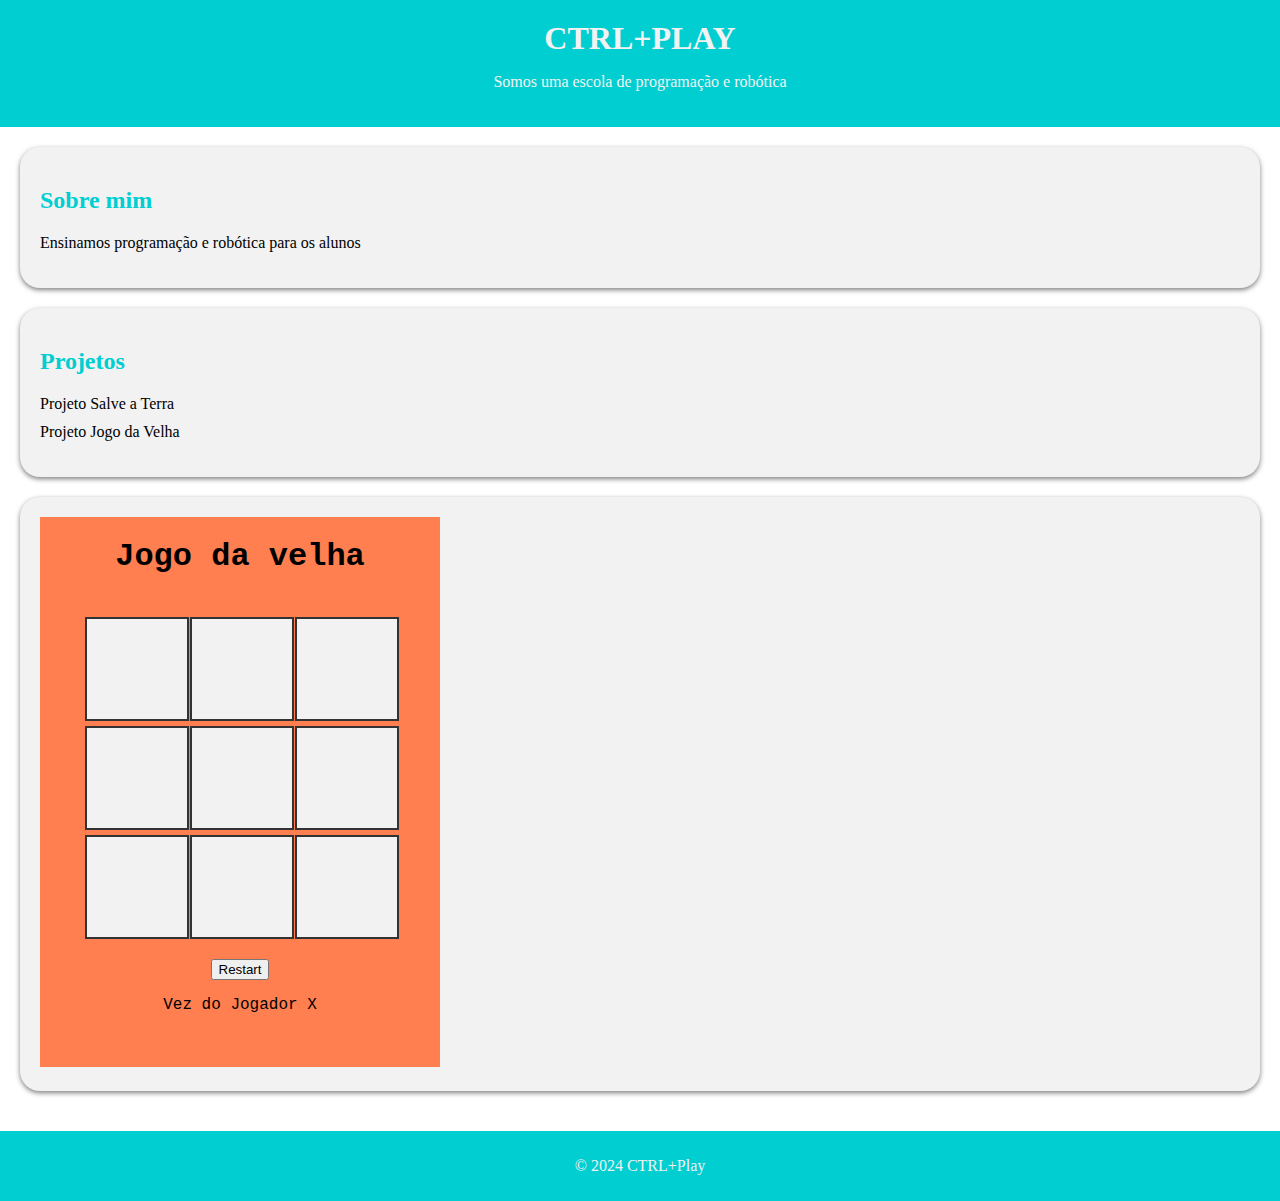
<file: Projeto CY2/index.html>
<!DOCTYPE html>
<html lang="pt-br">
<head>

    <meta charset="UTF-8">
    <meta name="viewport" content="width=device-width, initial-scale=1.0">
    <title>Ctrl+Play</title>

    <link rel="stylesheet" href="styles.css">

</head>

<body>

    <header> 
        <h1>CTRL+PLAY</h1>
        <p>Somos uma escola de programação e robótica</p>
    </header>

    <main>
        <section>
            <h2>Sobre mim</h2>
            <p>Ensinamos programação e robótica para os alunos</p>
        </section>

        <section>
            <h2>Projetos</h2>
            <ul>
                <li> <a href="Salve a Terra/SalveATerra.html" target="_blank"> Projeto Salve a Terra</a></li>
                <li> <a href="velha/index.html" target="_blank"> Projeto Jogo da Velha</a></li>
            </ul>
        </section>

        <section>
            <iframe src="velha/index.html" frameborder="0" width="400" height="550">Velha</iframe>
        </section>
    </main>
    
</body>

<footer>
    <p> &copy 2024 CTRL+Play </p>
</footer>

</html>
</file>
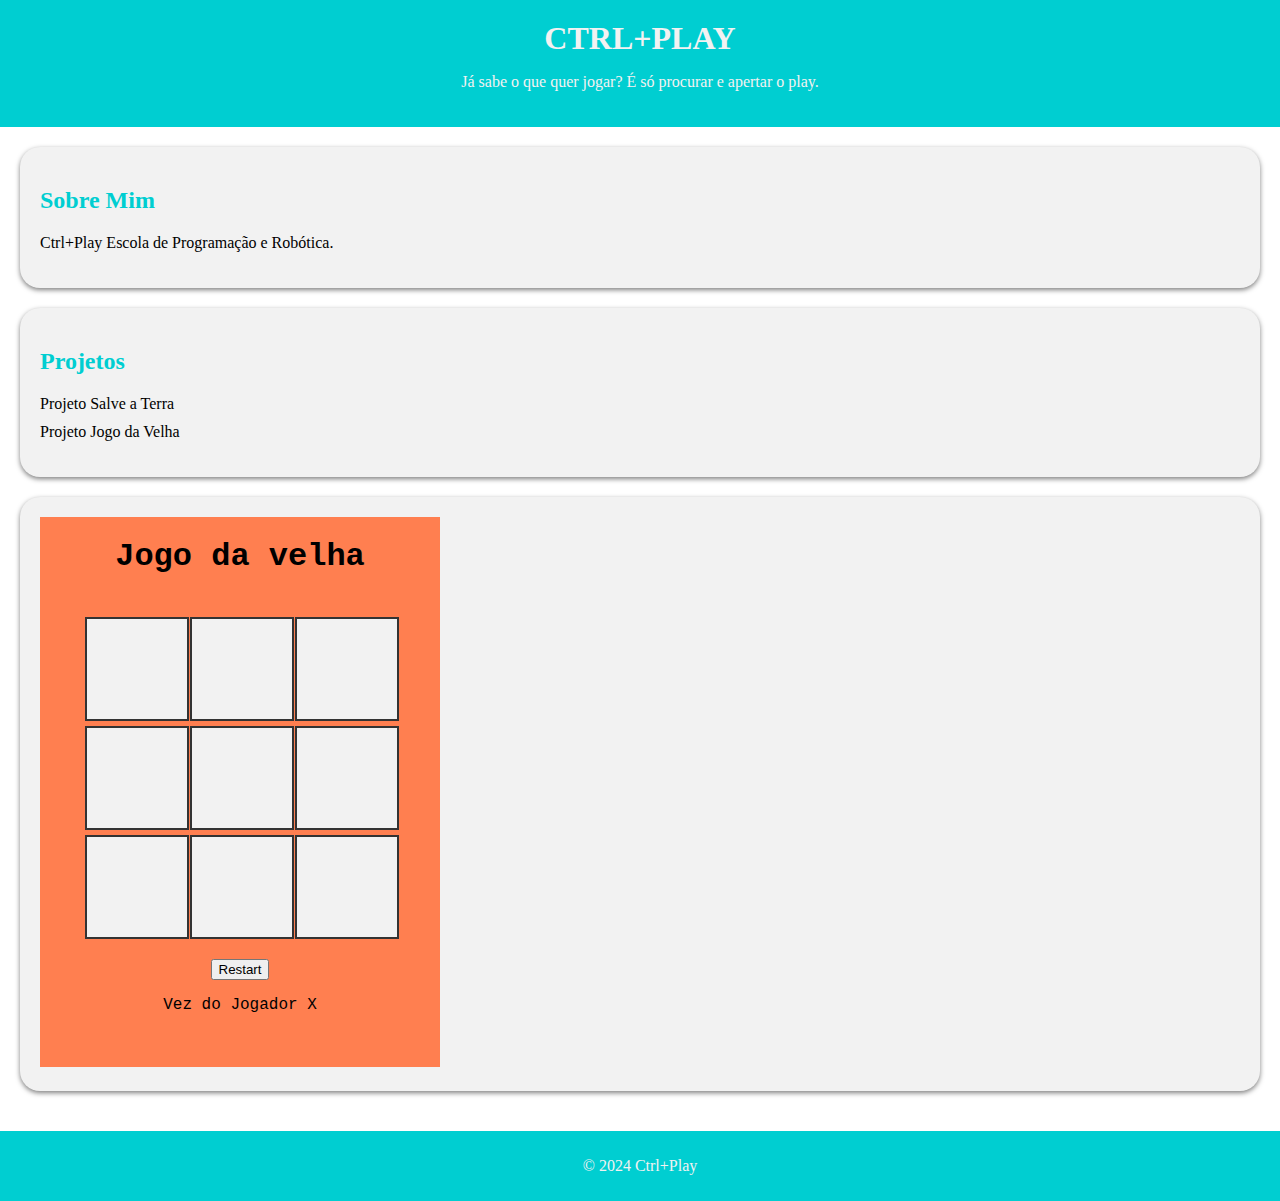
<file: Projeto Final/index.html>
<!DOCTYPE html>
<html lang="pt-BR">
<head>
    <meta charset="UTF-8">
    <meta name="viewport" content="width=device-width, initial-scale=1.0">
    <title>Ctrl+Games</title>
    <link rel="stylesheet" href="styles.css">
</head>
<body>
    <header>
        <h1>CTRL+PLAY</h1>
        <p>Já sabe o que quer jogar? É só procurar e apertar o play.</p>
    </header>
    
    <main>
        <section>
            <h2>Sobre Mim</h2>
            <p>Ctrl+Play Escola de Programação e Robótica.</p>
        </section>
        
        <section>
            <h2>Projetos</h2>
            <ul>
                <li> <a href="Salve a Terra/SalveATerra.html" target="_blank"> Projeto Salve a Terra</a></li>
                <li> <a href="velha/index.html" target="_blank"> Projeto Jogo da Velha</a></li>
            </ul>
        </section>

        <section>
            <iframe src="velha/index.html" frameborder="0" width="400" height="550">Velha</iframe>
        </section>
    </main>
    
    <footer>
        <p>&copy 2024 Ctrl+Play</p>
    </footer>
</body>
</html>
</file>
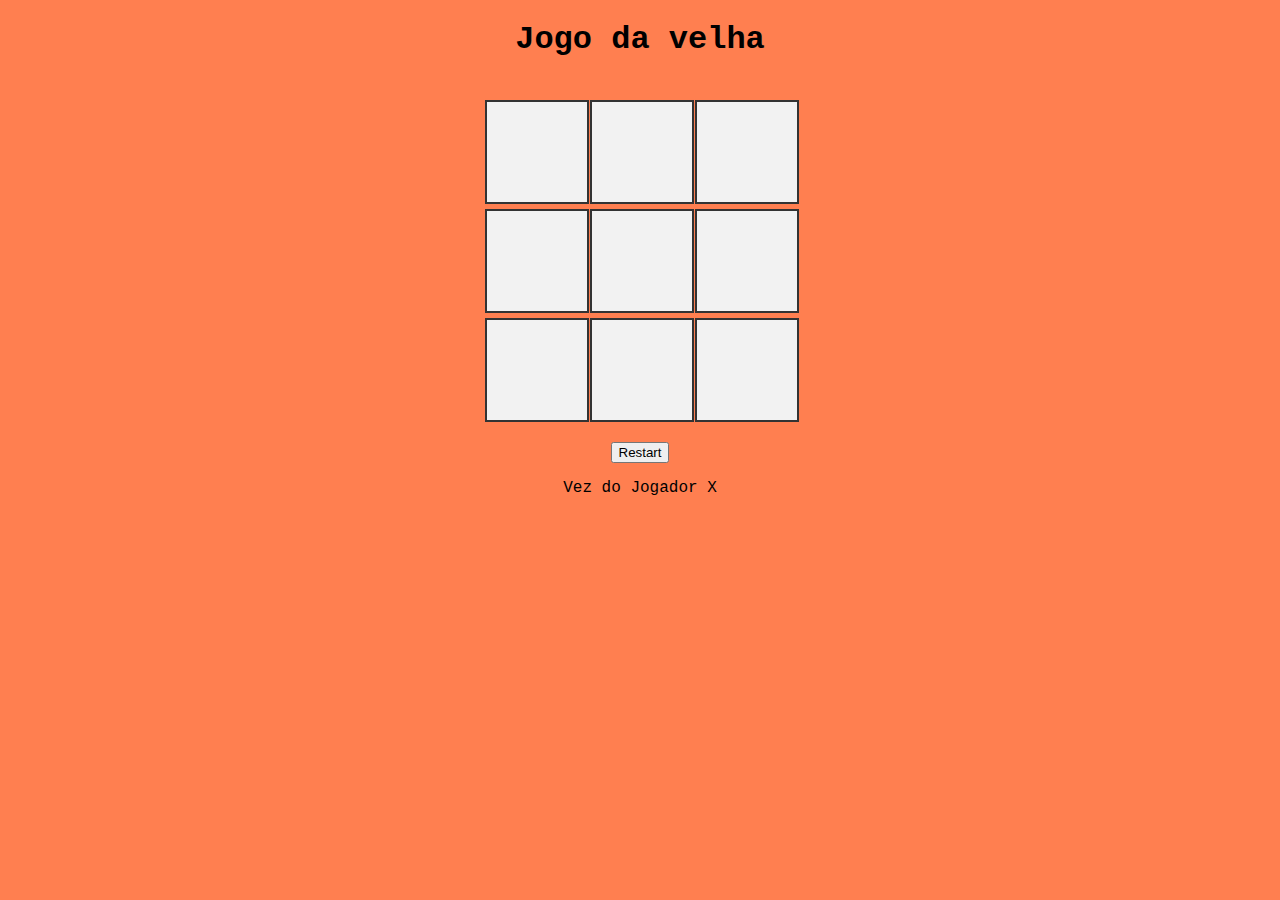
<file: Projeto CY2/velha/index.html>
<!DOCTYPE html>
<html lang="pt-br">

<head>
    <meta charset="UTF-8">
    <title>Jogo da Velha</title>
    <link rel="stylesheet" href="style.css">
</head>
<body>
    <h1>Jogo da velha</h1>
    <div id="board">
        <div class="cell" data-index="0"></div>
        <div class="cell" data-index="1"></div>
        <div class="cell" data-index="2"></div>
        <div class="cell" data-index="3"></div>
        <div class="cell" data-index="4"></div>
        <div class="cell" data-index="5"></div>
        <div class="cell" data-index="6"></div>
        <div class="cell" data-index="7"></div>
        <div class="cell" data-index="8"></div>
    </div>

    <button id="restart">Restart</button>
    <p id="status">Vez do Jogador X</p>

    <script src="jogodavelha.js"></script>

</body>

</html>
</file>
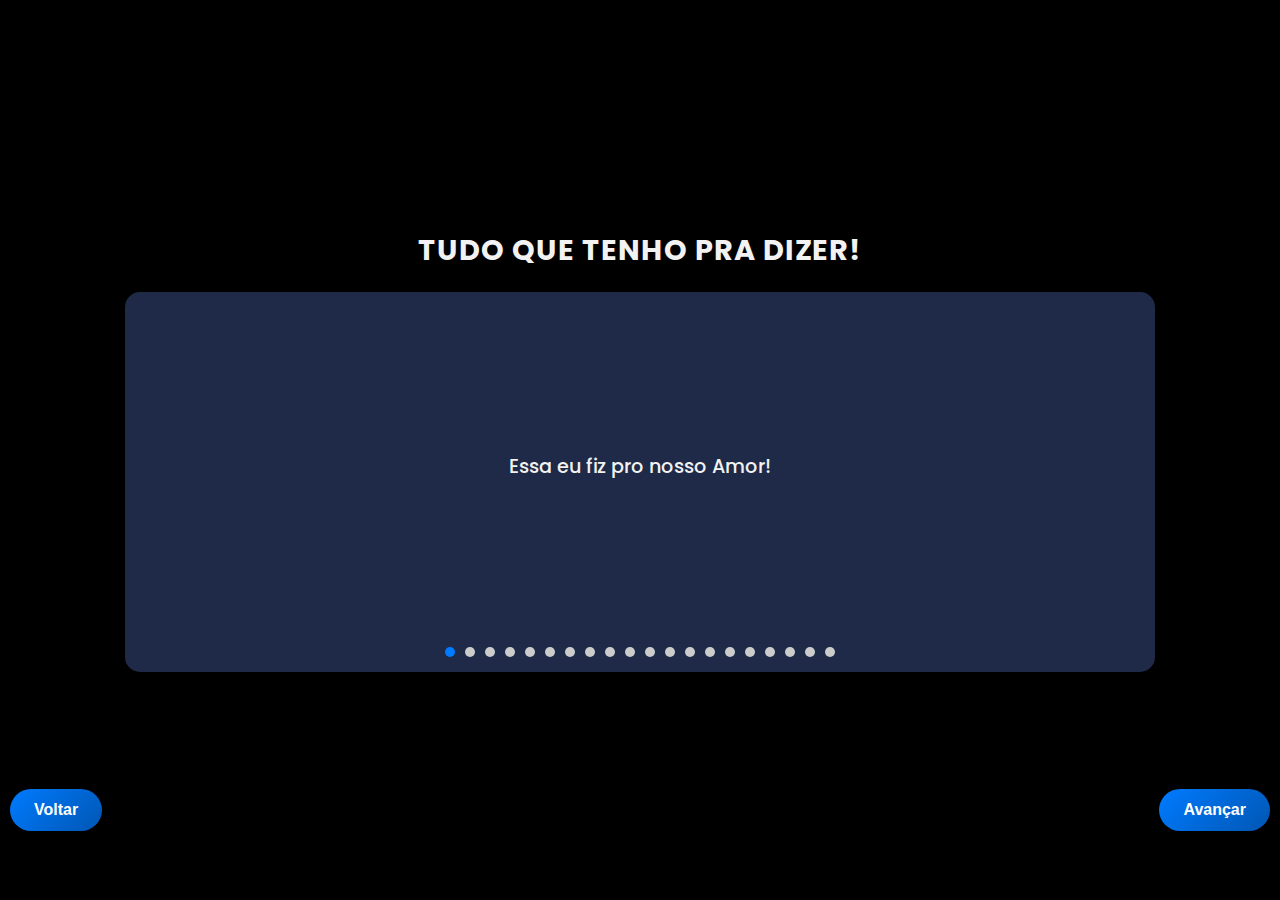
<file: PROJETOS/TESTES/IAS/index.html>
<!DOCTYPE html>
<html lang="pt-br">
<head>
    <meta charset="UTF-8">
    <meta name="viewport" content="width=device-width, initial-scale=1.0">
    <title>Sobre Nós</title>
    <link rel="stylesheet" href="styles.css">
    <!--Fonte poppins-->
    <link rel="preconnect" href="https://fonts.googleapis.com">
    <link rel="preconnect" href="https://fonts.gstatic.com" crossorigin>
    <link href="https://fonts.googleapis.com/css2?family=Poppins:ital,wght@0,100;0,200;0,300;0,400;0,500;0,600;0,700;0,800;0,900;1,100;1,200;1,300;1,400;1,500;1,600;1,700;1,800;1,900&display=swap" rel="stylesheet">

    <!--Script-->
    <script src="script.js" defer></script>

</head>
<body>

    <h1>Tudo que tenho pra dizer!</h1>

    <div class="carrossel-container">
        <div class="carrossel">
            <div class="carrossel-item">Essa eu fiz pro nosso Amor!</div>
            <div class="carrossel-item">Vê se larga de besteira<br>eu tô aqui dando bobeira...<br>querendo te amar!!</div>
            <div class="carrossel-item">Eu não desisto do que eu quero<br>Mas não me desespero...<br>Te espero!!</div>
            <div class="carrossel-item">E se você quiser, espero por você!<br>E se você ligar eu corro pra atender!</div>
            <div class="carrossel-item">Dá um gosto de pensar...<br>Eu, você, e o céu... E a noite inteira pra amar!</div>
            <div class="carrossel-item">Ne Me Quittes Pas!</div>
            <div class="carrossel-item">Fica<br>não vai embora,<br>nem se o sol chegar.</div>
            <div class="carrossel-item">Baby, me beije como se fosse a ultima noite!<br>Me ame como se fosse a ultima noite</div>
            <div class="carrossel-item">Sei que me ama confessa...<br>se me chama com pressa eu vou!<br>Desvendar cada peça desse teu quebra-cabeça...</div>
            <div class="carrossel-item">Eu vou te amar de sol a sol!</div>
            <div class="carrossel-item">Se eu tiver seu amor, <br>Juro não preciso amar outra mulher!</div>
            <div class="carrossel-item">Ligue pra todos os outros <br>e peça para que te deixem em paz.</div>
            <div class="carrossel-item">Novela retrô,<br>Je t'aime mon amour <br> Furuto caso antigo!</div>
            <div class="carrossel-item">Podem passar mil anos<br>Você vai me amar...<br>E eu vou ser pra sempre seu!</div>
            <div class="carrossel-item">E pra deixar acontecer, <br> a pena tem que valer... <br> Tem que ser com você!</div>
            <div class="carrossel-item">Eu sei que o nosso amor ainda pode ser<br>O Melhor dos amores!</div>
            <div class="carrossel-item">Eu quero ser lembrado com você!!</div>
            <div class="carrossel-item">Sinais...<br>me ajudaram a perceber,<br>o meu caminho é você!</div>
            <div class="carrossel-item">
                Rogo não deixá-la,<br>ou voltar após segui-la;<br>Pois, para onde fores, irei,<br>e onde estiver, estarei;<br>Os teus serão os meus,<br>e teu Deus, o meu Deus;<br>Onde morreres, morrerei,<br>e lá serei enterrado.<br>O Anjo a fez para mim, mas também,<br>nada senão a morte partirá a mim e a ti!
            </div>
            <div class="carrossel-item">
                Levaria uma eternidade para escrever tudo que sinto, <br> mas...
                <button class="pedido" onclick="window.location.href='Pedido/Index.html'">Clique!</button>
            </div>
        </div>
        <div class="indicadores"> </div>

    </div>

    <button class="voltar">Voltar</button>
    <button class="avancar">Avançar</button>
    
    
</body>
</html>
</file>
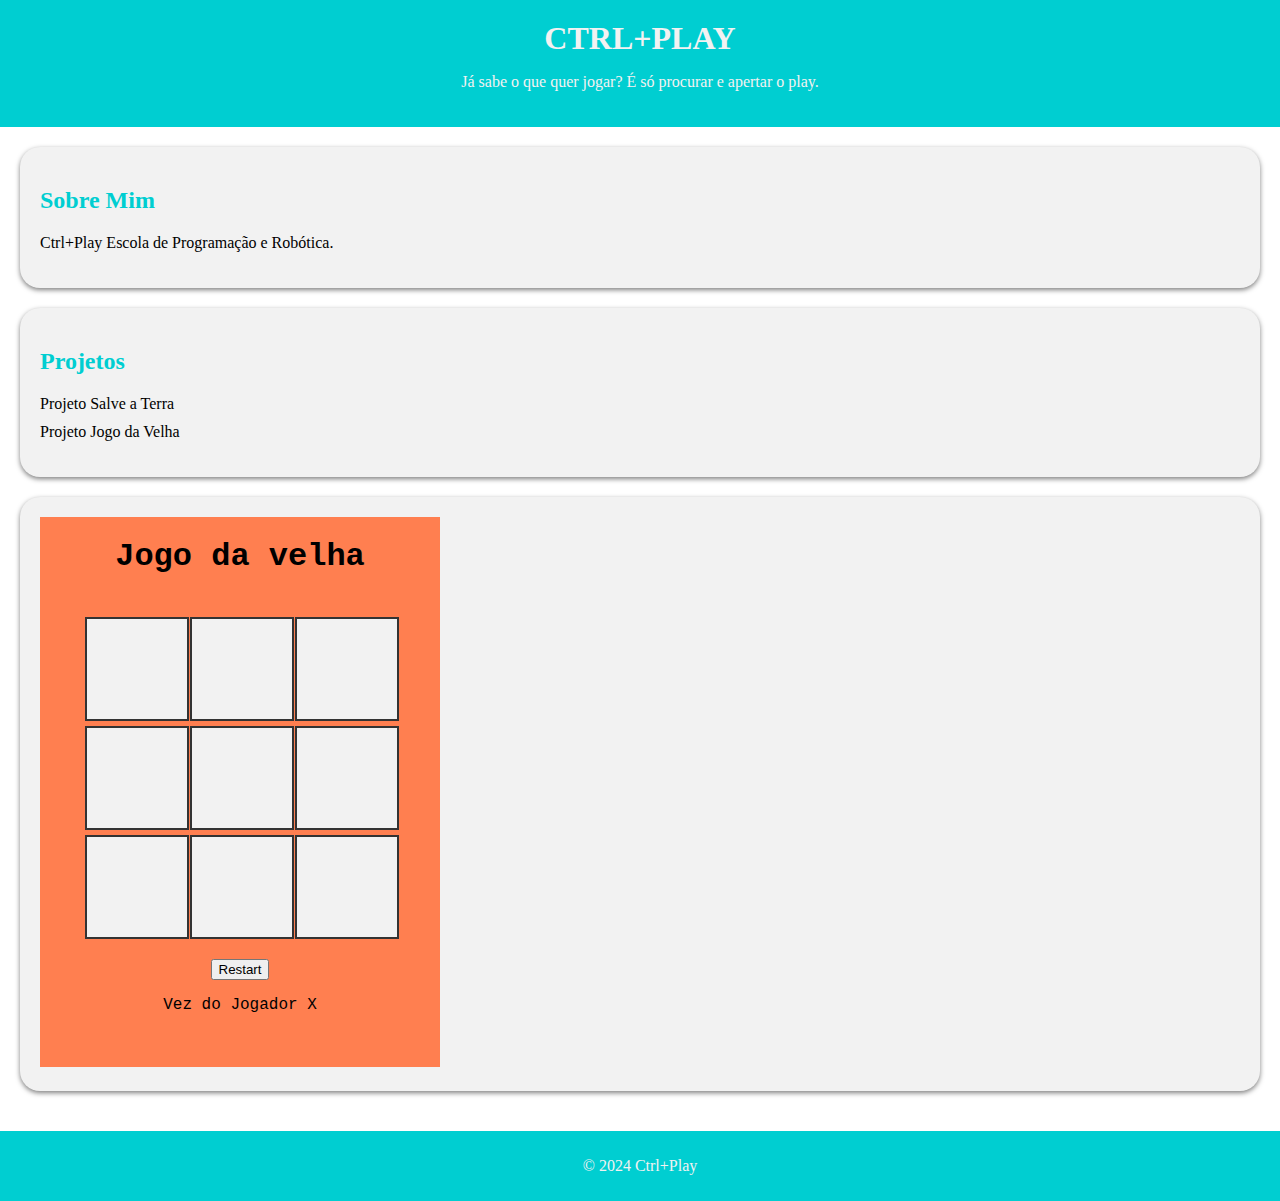
<file: PROJETOS/TRABALHO/CY2 - Projeto Final/index.html>
<!DOCTYPE html>
<html lang="pt-BR">
<head>
    <meta charset="UTF-8">
    <meta name="viewport" content="width=device-width, initial-scale=1.0">
    <title>Ctrl+Games</title>
    <link rel="stylesheet" href="styles.css">
</head>
<body>
    <header>
        <h1>CTRL+PLAY</h1>
        <p>Já sabe o que quer jogar? É só procurar e apertar o play.</p>
    </header>
    
    <main>
        <section>
            <h2>Sobre Mim</h2>
            <p>Ctrl+Play Escola de Programação e Robótica.</p>
        </section>
        
        <section>
            <h2>Projetos</h2>
            <ul>
                <li> <a href="Salve a Terra/SalveATerra.html" target="_blank"> Projeto Salve a Terra</a></li>
                <li> <a href="velha/index.html" target="_blank"> Projeto Jogo da Velha</a></li>
            </ul>
        </section>

        <section>
            <iframe src="velha/index.html" frameborder="0" width="400" height="550">Velha</iframe>
        </section>
    </main>
    
    <footer>
        <p>&copy 2024 Ctrl+Play</p>
    </footer>
</body>
</html>
</file>
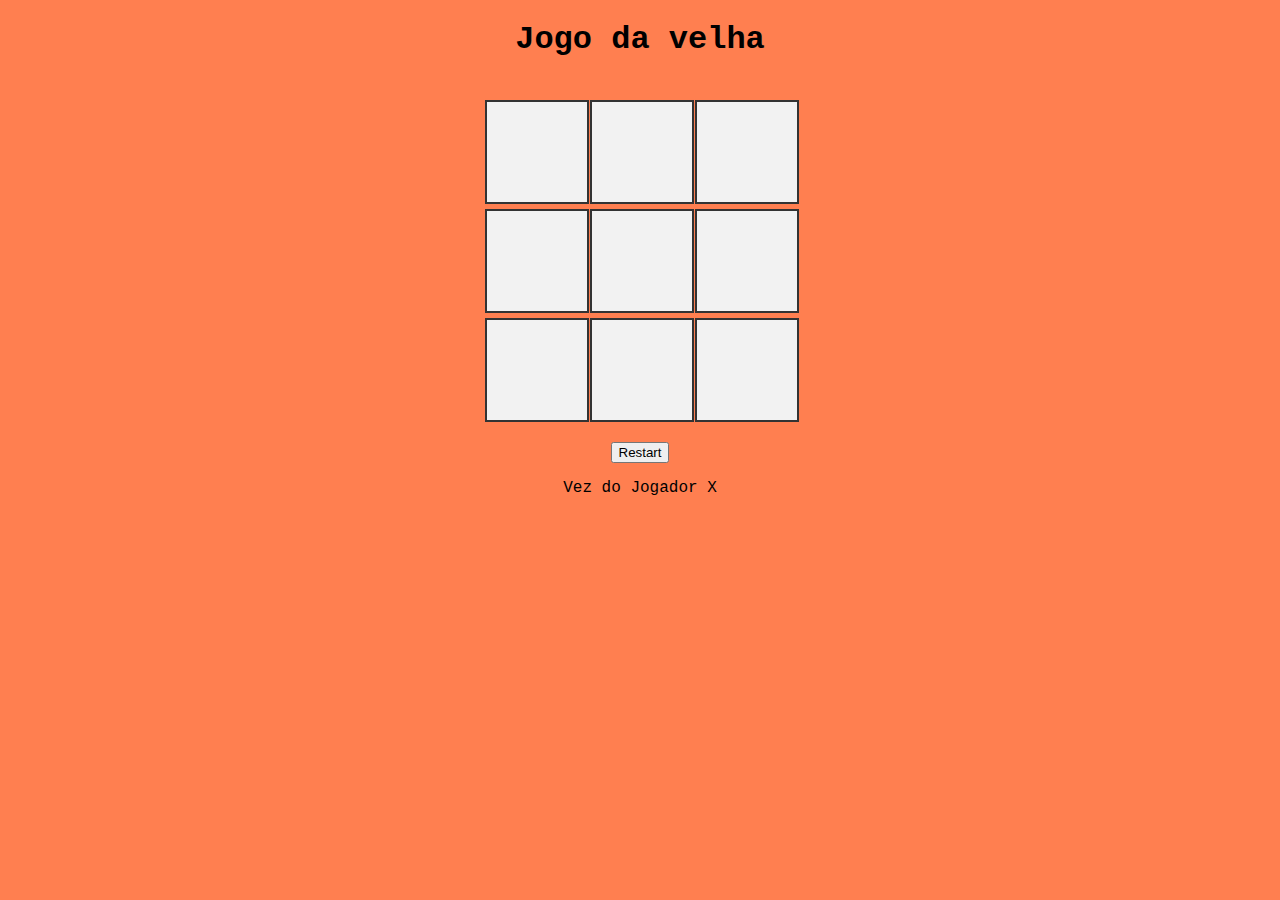
<file: PROJETOS/TRABALHO/CY2 - Projeto Final/velha/index.html>
<!DOCTYPE html>
<html lang="pt-br">

<head>
    <meta charset="UTF-8">
    <title>Jogo da Velha</title>
    <link rel="stylesheet" href="style.css">
</head>
<body>
    <h1>Jogo da velha</h1>
    <div id="board">
        <div class="cell" data-index="0"></div>
        <div class="cell" data-index="1"></div>
        <div class="cell" data-index="2"></div>
        <div class="cell" data-index="3"></div>
        <div class="cell" data-index="4"></div>
        <div class="cell" data-index="5"></div>
        <div class="cell" data-index="6"></div>
        <div class="cell" data-index="7"></div>
        <div class="cell" data-index="8"></div>
    </div>

    <button id="restart">Restart</button>
    <p id="status">Vez do Jogador X</p>

    <script src="jogodavelha.js"></script>

</body>

</html>
</file>
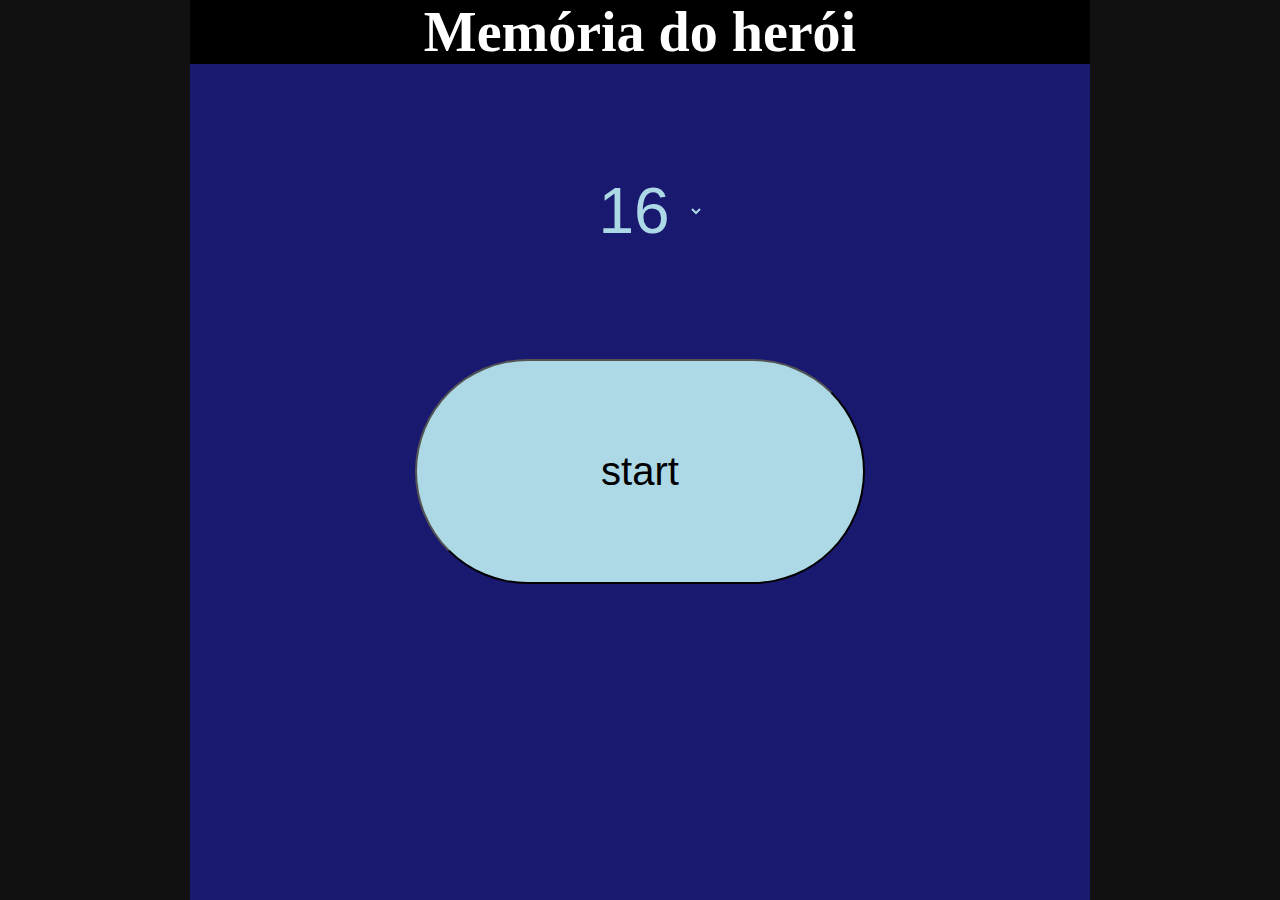
<file: PROJETOS/TRABALHO/CY3 - Memória/src/index.html>
<!DOCTYPE html>
<html lang="en">
<head>
    <meta charset="UTF-8">
    <meta name="viewport" content="width=device-width, initial-scale=1.0">
    <title>Memória do herói</title>
    <!--Styles-->
    <link rel="stylesheet" href="css/main.css">
    <link rel="stylesheet" href="css/board.css">
    <!--Scripts-->
    <script src="scripts/card.js" defer></script>
    <script src="scripts/board.js" defer></script>
    <script src="scripts/main.js" defer></script>
</head>

<body>

    <!--Templates-->
    <template id="cardTemplate">
        <div class="flip-card">
            <div class="flip-card-inner">
                <div class="flip-card-front"></div>
                <div class="flip-card-back"><img src="images\heros\card01.jpeg"></div>
            </div>
        </div>
    </template>
    <!--Board-->
    <div id="board" class="hidden"></div>
    <!--Menu-->
    <div id="menu">
        <h1>Memória do herói</h1>
        <div class="container">
            <select name="numCards" id="numCards"></select>
            <button id="start"> start </button>
        </div>
    </div>
    
</body>
</html>
</file>
<file: Projeto CY2/styles.css>
body {
    font-family: 'Times New Roman', Times, serif;
    margin: 0;
    padding: 0;
    background-color: white;
}

header {
    background-color: darkturquoise;
    color: #F2F2F2;
    text-align: center;
    padding: 20px 0;
}

h1 {
    margin: 0;
}

main {
    padding: 20px;
}

section {
    margin-bottom: 20px;
    background: #F2F2F2;
    padding: 20px;
    border-radius: 20px;
    box-shadow: 0 2px 5px rgba(0, 0, 0, 0.5);
}

h2 {
    color: darkturquoise;
}

ul {
    list-style-type: none;
    padding: 0;
}

ul li {
    margin: 10px 0;
}

a {
    text-decoration: none;
    color: black;
}

a:hover {
    text-decoration: underline;
    color: coral;
}

footer {
    text-align: center;
    padding: 10px;
    background: darkturquoise;
    color: #F2F2F2;
    bottom: 0;
    position: relative;
}
</file>
<file: Projeto Final/styles.css>
body {
    font-family: 'Times New Roman', Times, serif;
    margin: 0;
    padding: 0;
    background-color: white;
}

header {
    background-color: darkturquoise;
    color: #F2F2F2;
    text-align: center;
    padding: 20px 0;
}

h1 {
    margin: 0;
}

main {
    padding: 20px;
}

section {
    margin-bottom: 20px;
    background: #F2F2F2;
    padding: 20px;
    border-radius: 20px;
    box-shadow: 0 2px 5px rgba(0, 0, 0, 0.5);
}

h2 {
    color: darkturquoise;
}

ul {
    list-style-type: none;
    padding: 0;
}

ul li {
    margin: 10px 0;
}

a {
    text-decoration: none;
    color: black;
}

a:hover {
    text-decoration: underline;
    color: coral;
}

footer {
    text-align: center;
    padding: 10px;
    background: darkturquoise;
    color: #F2F2F2;
    bottom: 0;
    position: relative;
}
</file>
<file: Projeto CY2/velha/style.css>
body {
    font-family: 'Courier New', Courier, monospace;
    display: flex;
    flex-direction: column;
    align-items: center;
    margin: 0;
    background-color: coral;
}

#board {
    display: grid;
    grid-template-columns: repeat(3,100px);
    gap: 5px;
    margin: 20px auto;
}

.cell {
    width: 100px;
    height: 100px;
    display: flex;
    justify-content: center;
    align-items: center;
    font-size: 2em;
    border: 2px solid #333;
    cursor: pointer;
    background-color: #f2f2f2;
}
</file>
<file: PROJETOS/TESTES/IAS/styles.css>
body {
    font-family: "Poppins", serif;
    color: #F2F2F2;
    display: flex;
    flex-direction: column;
    justify-content: center;
    align-items: center;
    height: 100vh;
    background-color: black;
    margin: 0;
    padding: 0;
}

h1 {
    margin-top: 0;
    font-size: 1.8rem;  /* Ajustado para celular */
    font-weight: bold;
    color: #F2F2F2;
    margin-bottom: 20px;
    text-align: center;
    text-transform: uppercase;
    letter-spacing: 1px;  /* Menos espaçamento */
    word-wrap: break-word; /* Quebra de linha caso necessário */
}

.carrossel-container {
    overflow: hidden;
    background-color: #1e2a47;
    padding: 15px;  /* Ajuste de padding */
    border-radius: 15px;
    box-shadow: 0px 4px 10px rgba(0, 0, 0, 0.5);
    width: 100%;
    max-width: 1000px;  /* Limite máximo de largura */
    position: relative;
}

.carrossel {
    display: flex;
    border-radius: 15px;
    transition: transform 0.5s ease, opacity 0.5s ease;
}

.carrossel-item {
    flex: 0 0 100%;  /* Garante que cada item ocupe 100% da largura */
    display: flex;
    justify-content: center;
    text-align: center;
    align-items: center;
    font-size: 1.2rem;  /* Tamanho ajustado para celular */
    font-weight: 500;
    color: #F2F2F2;
    box-sizing: border-box;
    padding: 15px;  /* Ajuste de padding */
}

button {
    position: absolute;
    top: 90%;  /* Centraliza verticalmente */
    transform: translateY(-50%);
    background: linear-gradient(135deg, #007BFF, #0056b3);
    color: white;
    border: none;
    padding: 12px 24px;
    cursor: pointer;
    border-radius: 50px;
    font-size: 1rem;
    font-weight: bold;
    transition: background 0.3s ease, transform 0.2s ease, box-shadow 0.2s ease;
    box-shadow: 0px 4px 6px rgba(0, 0, 0, 0.2);
}

button.voltar {
    left: 10px;  /* Botão de voltar na esquerda */
}

button.avancar {
    right: 10px;  /* Botão de avançar na direita */
}

button:hover {
    background: linear-gradient(135deg, #0056b3, #003f7f);
    transform: scale(1.1);
    box-shadow: 0px 6px 10px rgba(0, 0, 0, 0.3);
}

button:active {
    transform: scale(0.95);
    box-shadow: 0px 3px 5px rgba(0, 0, 0, 0.2);
}

.indicadores {
    display: flex;
    justify-content: center;
    margin-top: 20px;
}

.indicadores span {
    width: 10px;
    height: 10px;
    margin: 0 5px;
    background-color: #ccc;
    border-radius: 50%;
    transition: background-color 0.3s ease;
}

.indicadores .ativo {
    background-color: #007BFF; /* Indicador ativo */
}
</file>
<file: PROJETOS/TRABALHO/CY2 - Projeto Final/styles.css>
body {
    font-family: 'Times New Roman', Times, serif;
    margin: 0;
    padding: 0;
    background-color: white;
}

header {
    background-color: darkturquoise;
    color: #F2F2F2;
    text-align: center;
    padding: 20px 0;
}

h1 {
    margin: 0;
}

main {
    padding: 20px;
}

section {
    margin-bottom: 20px;
    background: #F2F2F2;
    padding: 20px;
    border-radius: 20px;
    box-shadow: 0 2px 5px rgba(0, 0, 0, 0.5);
}

h2 {
    color: darkturquoise;
}

ul {
    list-style-type: none;
    padding: 0;
}

ul li {
    margin: 10px 0;
}

a {
    text-decoration: none;
    color: black;
}

a:hover {
    text-decoration: underline;
    color: coral;
}

footer {
    text-align: center;
    padding: 10px;
    background: darkturquoise;
    color: #F2F2F2;
    bottom: 0;
    position: relative;
}
</file>
<file: PROJETOS/TRABALHO/CY2 - Projeto Final/velha/style.css>
body {
    font-family: 'Courier New', Courier, monospace;
    display: flex;
    flex-direction: column;
    align-items: center;
    margin: 0;
    background-color: coral;
}

#board {
    display: grid;
    grid-template-columns: repeat(3,100px);
    gap: 5px;
    margin: 20px auto;
}

.cell {
    width: 100px;
    height: 100px;
    display: flex;
    justify-content: center;
    align-items: center;
    font-size: 2em;
    border: 2px solid #333;
    cursor: pointer;
    background-color: #f2f2f2;
}
</file>
<file: PROJETOS/TRABALHO/CY3 - Memória/src/css/main.css>
/*General rules*/
html {
	/*Colors*/
	background-color: #111;

	/*Box model*/
	padding: 0px;

	/*Appearance*/
	overflow: hidden;
}

body {
	/*Colors*/
	background-color: midnightblue;
	color: white;

	/*Sizing*/
	/*The width will be proportional to the smaller dimension*/
	min-width: 100vmin;
	max-width: 100vmin;
	aspect-ratio: 1;
	/* Height equals width */

	/*Box model*/
	margin: 0px auto;
	padding: 0px;
}

h1 {
	/*Colors*/
	background-color: black;

	/*Sizing*/
	width: 100%;
	max-height: 30%;
	font-size: 3.5em;

	/*Box model*/
	margin: 0px;

	/*Alignment*/
	text-align: center;
}

/*Menu*/
#menu {
	width: 100%;
	height: 100%;
}
#menu *{
	overflow: hidden;
}

#menu>.container {
	/*Sizing*/
	width: 100%;
	height: inherit;
	max-height: 70%;

	/*Display*/
	display: flex;
	flex-direction: column;

	/*Alignment*/
	justify-content: space-evenly;
	align-items: center;
}

/*Select*/
#numCards {
	/*Colors*/
	background-color: transparent;
	color: lightblue;

	/*Sizing*/
	font-size: 4em;

	/*Box model*/
	border: none;
	outline: none;

	/*Alignment*/
	text-align: center;

}

#numCards>option {
	/*Colors*/
	background-color: midnightblue;
}

/* Start button */
#start {
	/*Colors*/
	background-color: lightblue;

	/*Sizing*/
	font-size: 2.5em;
	min-height: 25vmin;
	max-height: 50vmin;
	aspect-ratio: 2;

	/*Box model*/
	border-radius: 15vmin;
	/* Rounded border */
}

#start:hover {
	/* light effect on hover */
	box-shadow: lightblue 0px 0px 20px;
}

/*Hidden*/
.hidden {
	display: none !important;
}
</file>
<file: PROJETOS/TRABALHO/CY3 - Memória/src/css/board.css>
/* Variables */
:root{
    --size: 10vmin;
    --numCols: 1;
}

/* Rules for the game board */
#board{
    /*Colors*/
    background-color: navy;

    /*Sizing*/
    height: 100%;

    /*Display*/
    display: grid;
    grid-template-columns: repeat(var(--numCols),1fr);

    /*Alignment*/
    align-items: center;
    place-items: center;
}

/*Cards*/
.flip-card{
    /*Colors*/
    background-color: transparent;
    /*Sizing*/
    width: var(--size);
    height: var(--size);
    /*State*/
    perspective: 1000px;
}
.flip-card-inner{
    /*Colors*/
    box-shadow: 0 4px 10px 0 black;
    /*Sizing*/
    width: 100%;
    height: 100%;
    /*Positioning*/
    position: relative;
    /*Alignment*/
    text-align: center;
    /*Animation*/
    transition: transform .5s;
    transform-style: preserve-3d;
    /*State*/
    pointer-events: none;
    /*Clicks wont propagate to child elements*/
}

/* Flip selected and matched cards */
.flip-card .flip-card-inner:is(.selected,.matched){
    /*State*/
    transform: rotateY(180deg);
}
/* Common rules for back and front of cards */
.flip-card-front,
.flip-card-back{
    /*Sizing*/
    width: 100%;
    height: 100%;
    /*Positioning*/
    position: absolute;
    /*Display*/
    -webkit-backface-visibility: hidden;
    backface-visibility: hidden;
}
/*Front of the card*/
.flip-card-front{
    /*Appearance*/
    background-image: url("../images/ui/CtrlPlay.jpeg");
    background-repeat: no-repeat;
    background-size: cover;
}

/*Back of the card*/
.flip-card-back{
    /*Colors*/
    background-color: black;
    /*State*/
    transform: rotateY(180deg);
}
.flip-card-back>img{
    /*Sizing*/
    width: 100%;
    height: 100%;
}
.flip-card-inner.matched .flip-card-back>img{
    opacity: .2;
}
</file>
